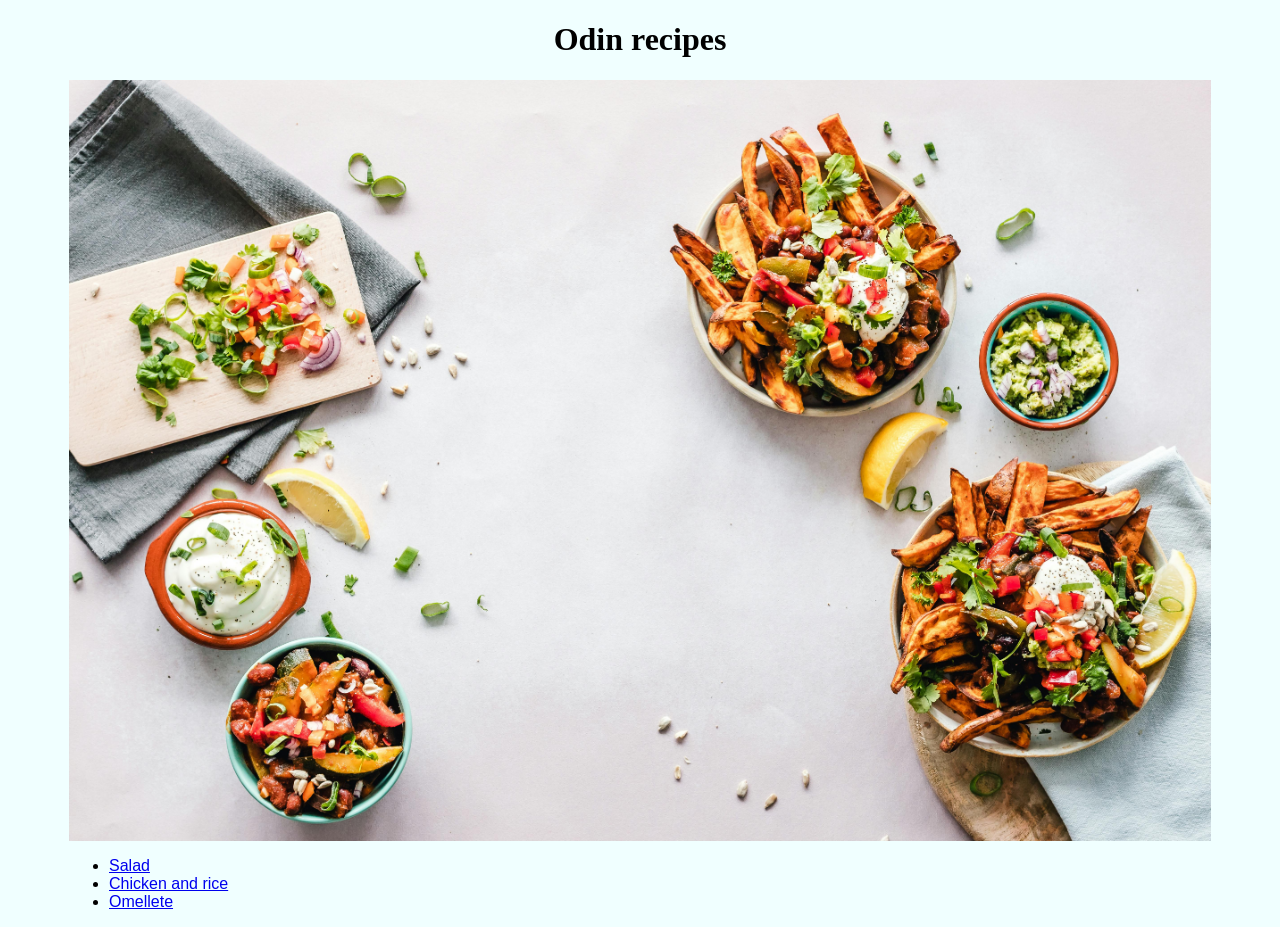
<file: index.html>
<!DOCTYPE html>

<html lang="en">
	<head>
		<meta chartype="utf-8">
		<title>Odin recipes</title>
		<link rel="stylesheet" href="style.css">
	</head>

	<body>
		<h1>Odin recipes</h1>

		<img src="./assets/recipes.jpg" 
			 alt="Table showing bowls with aliments" 
			 width="720", height="auto">

		<ul>
			<li>
				<a href="./recipes/salad.html">Salad</a></li>
			<li>
				<a href="./recipes/chicken-and-rice.html">
					Chicken and rice</a></li>
			<li>
				<a href="./recipes/omellete.html">Omellete</a></li>
		</ul>
	</body>
</html>
</file>
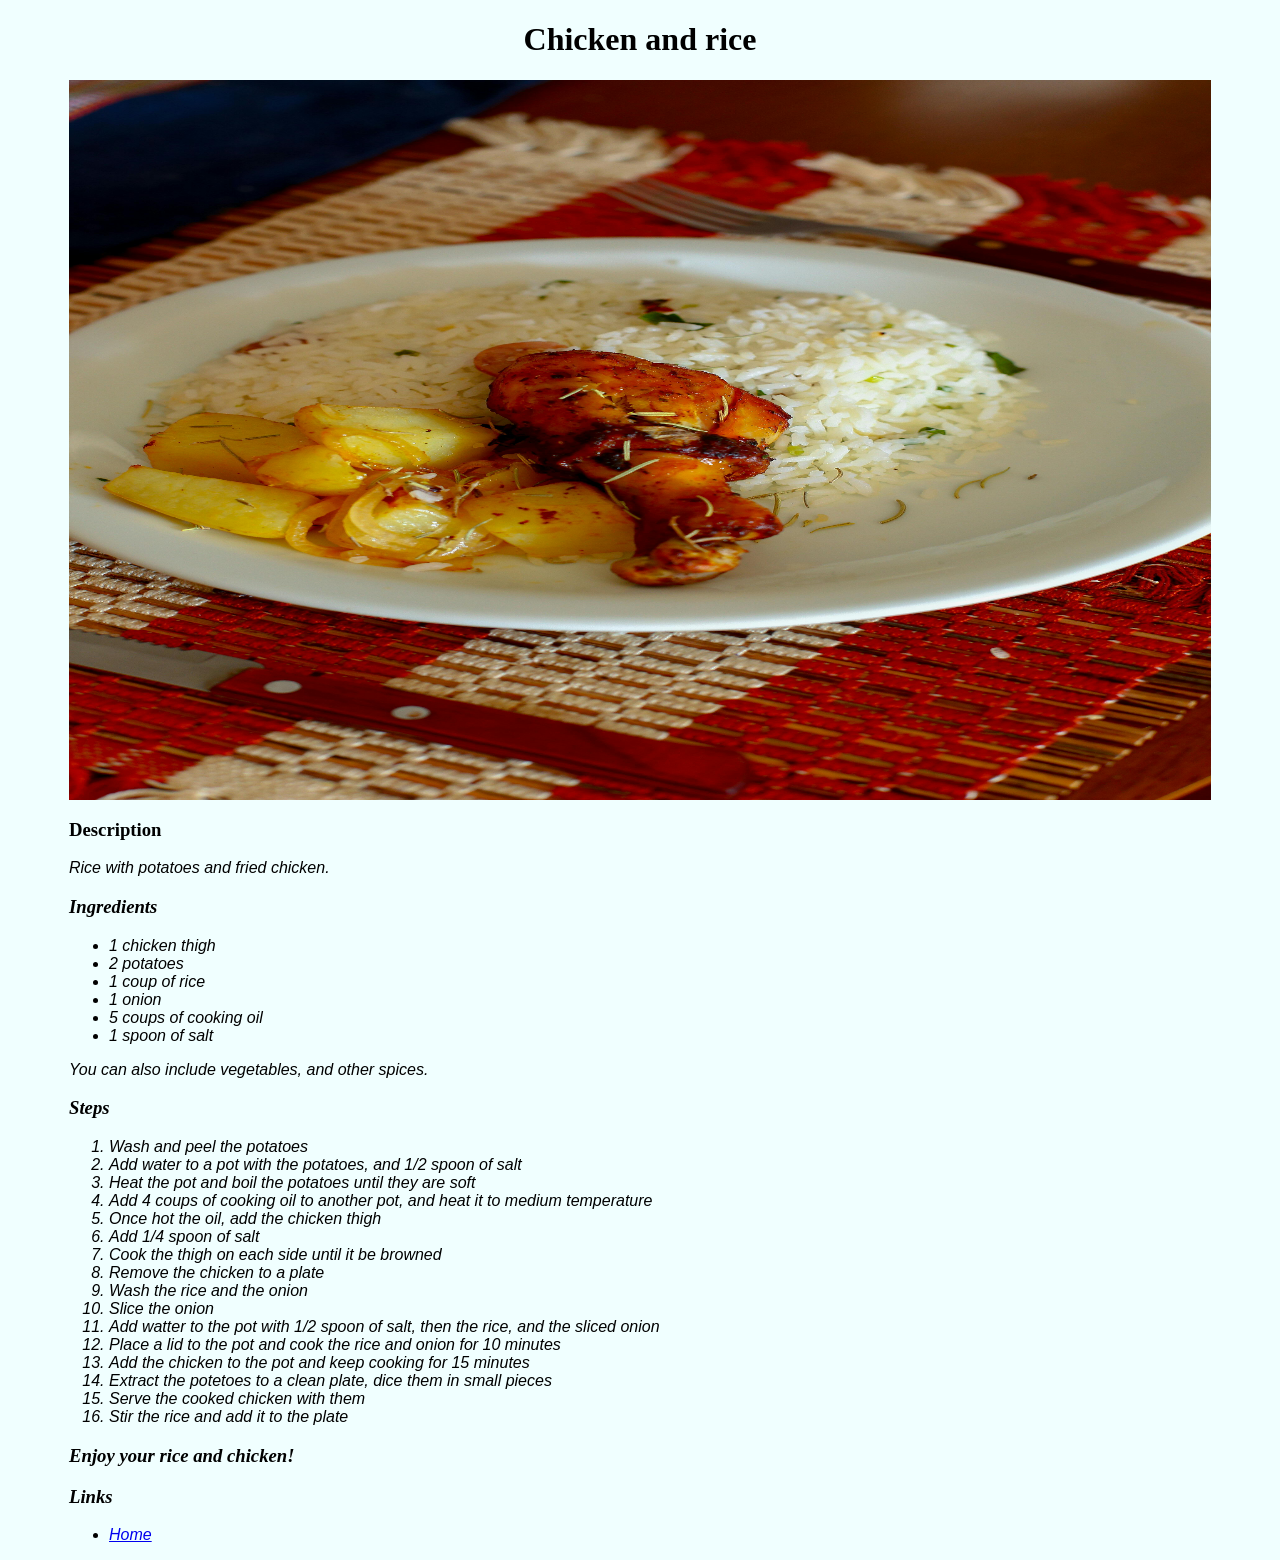
<file: recipes/chicken-and-rice.html>
<!DOCTYPE html>

<html lang="en">
	<head>
		<meta charset="utf-8">
		<title>Chicken and rice</title>
		<link rel="stylesheet" href="../style.css">
	</head>

	<body>
		<h1>Chicken and rice</h1>
		<img src="../assets/chicken-and-rice.jpg" 
			alt="Bowl with rice, potatoes and fried chicken"
			width="480" height="720">

		<h3>Description</h3>
		<p><em>Rice with potatoes and fried chicken.<em></p>

		<h3>Ingredients</h3>
		<ul>
			<li>1 chicken thigh</li>
			<li>2 potatoes</li>
			<li>1 coup of rice</li>
			<li>1 onion</li>
			<li>5 coups of cooking oil</li>
			<li>1 spoon of salt</li>
		</ul>

		<p><em>You can also include vegetables, and other spices.</em></p>

		<h3>Steps</h3>
		<ol>
			<li>Wash and peel the potatoes</li>
			<li>Add water to a pot with the potatoes, and 1/2 spoon 
				of salt</li>
			<li>Heat the pot and boil the potatoes until they are soft</li>
			<li>Add 4 coups of cooking oil to another pot, and heat it to 
				medium temperature</li>	
			<li>Once hot the oil, add the chicken thigh</li>
			<li>Add 1/4 spoon of salt</li>
			<li>Cook the thigh on each side until it be browned</li>
			<li>Remove the chicken to a plate</li>
			<li>Wash the rice and the onion</li>
			<li>Slice the onion</li>
			<li>Add watter to the pot with 1/2 spoon of salt, then the 
				rice, and  the sliced onion</li>
			<li>Place a lid to the pot and cook the rice and onion 
				for 10 minutes</li>
			<li>Add the chicken to the pot and keep cooking for 
				15 minutes</li>
			<li>Extract the potetoes to a clean plate, dice them in small
				pieces</li>
			<li>Serve the cooked chicken with them</li>
			<li>Stir the rice and add it to the plate</li>
		</ol>

		<h3><strong>Enjoy your rice and chicken!</strong></h2>

		<h3>Links</h3>
		<ul>
			<li>
				<a href="../index.html">Home</a>
			</li>
		</ul>
	</body>
</html>
</file>
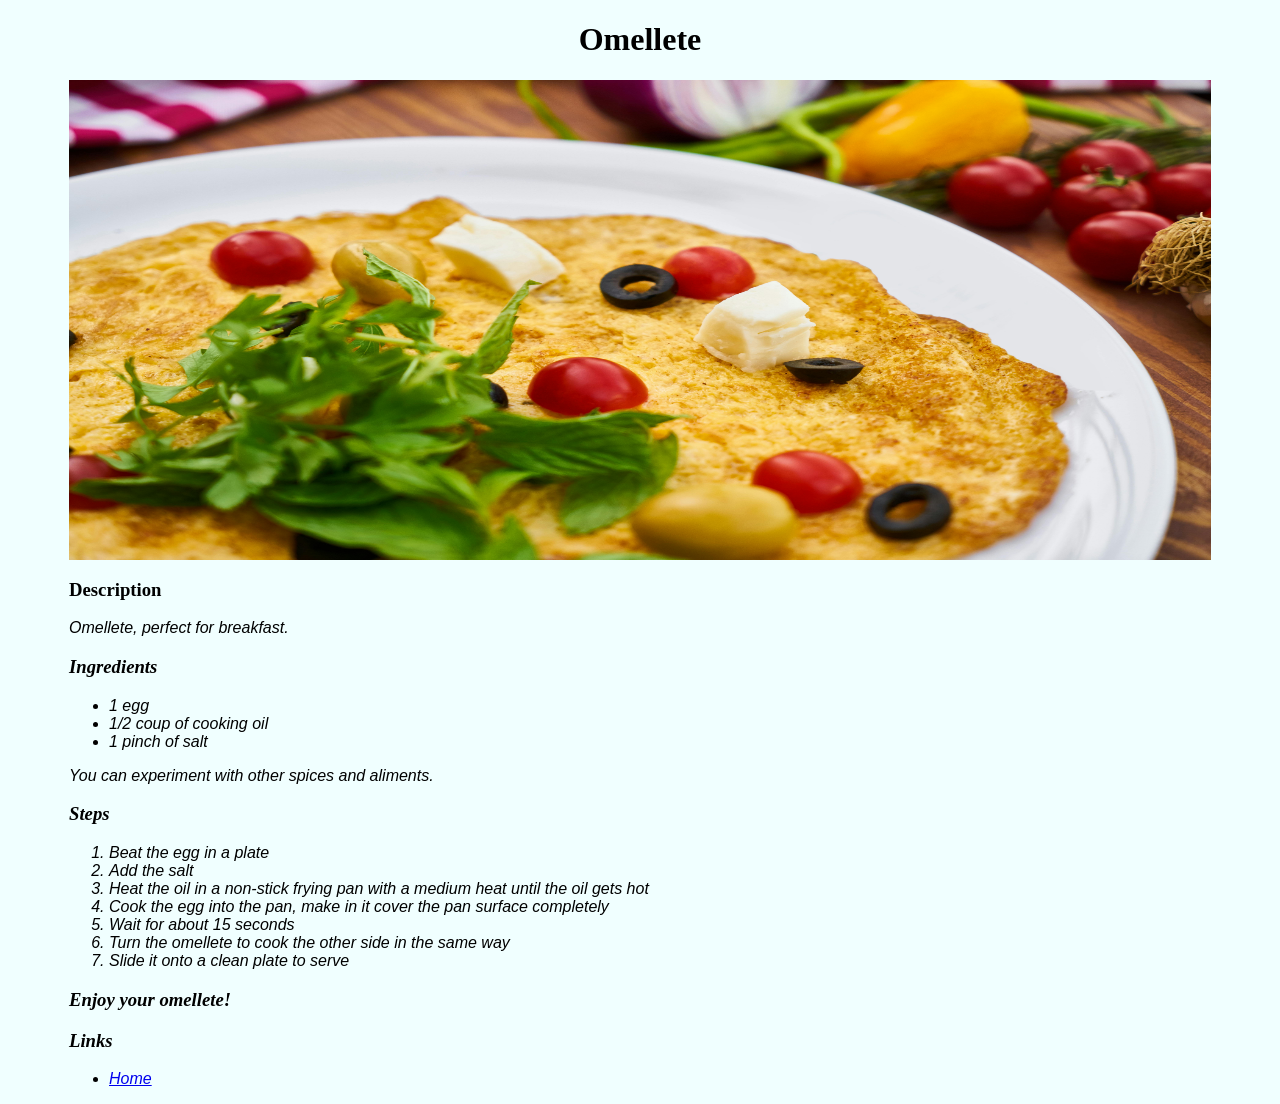
<file: recipes/omellete.html>
<!DOCTYPE html>

<html lang="en">
	<head>
		<meta charset="utf-8">
		<title>Omellete</title>
		<link rel="stylesheet" href="../style.css">
	</head>

	<body>
		<h1>Omellete</h1>
		<img src="../assets/omellete.jpg" alt="Omellete"
			width="720" height="480">

		<h3>Description</h3>
		<p><em>Omellete, perfect for breakfast.<em></p>

		<h3>Ingredients</h3>
		<ul>
			<li>1 egg</li>
			<li>1/2 coup of cooking oil</li>
			<li>1 pinch of salt</li>
		</ul>

		<p><em>You can experiment with other spices and aliments.</em></p>

		<h3>Steps</h3>
		<ol>
			<li>Beat the egg in a plate</li>
			<li>Add the salt</li>	
			<li>Heat the oil in a non-stick frying pan with a medium heat
				until the oil gets hot</li>
			<li>Cook the egg into the pan, make in it cover the pan
				surface completely</li>
			<li>Wait for about 15 seconds</li>
			<li>Turn the omellete to cook the other side in the same way</li>
			<li>Slide it onto a clean plate to serve</li>
		</ol>

		<h3><strong>Enjoy your omellete!</strong></h2>

		<h3>Links</h3>
		<ul>
			<li><a href="../index.html">Home</a></li>
		</ul>
	</body>
</html>
</file>
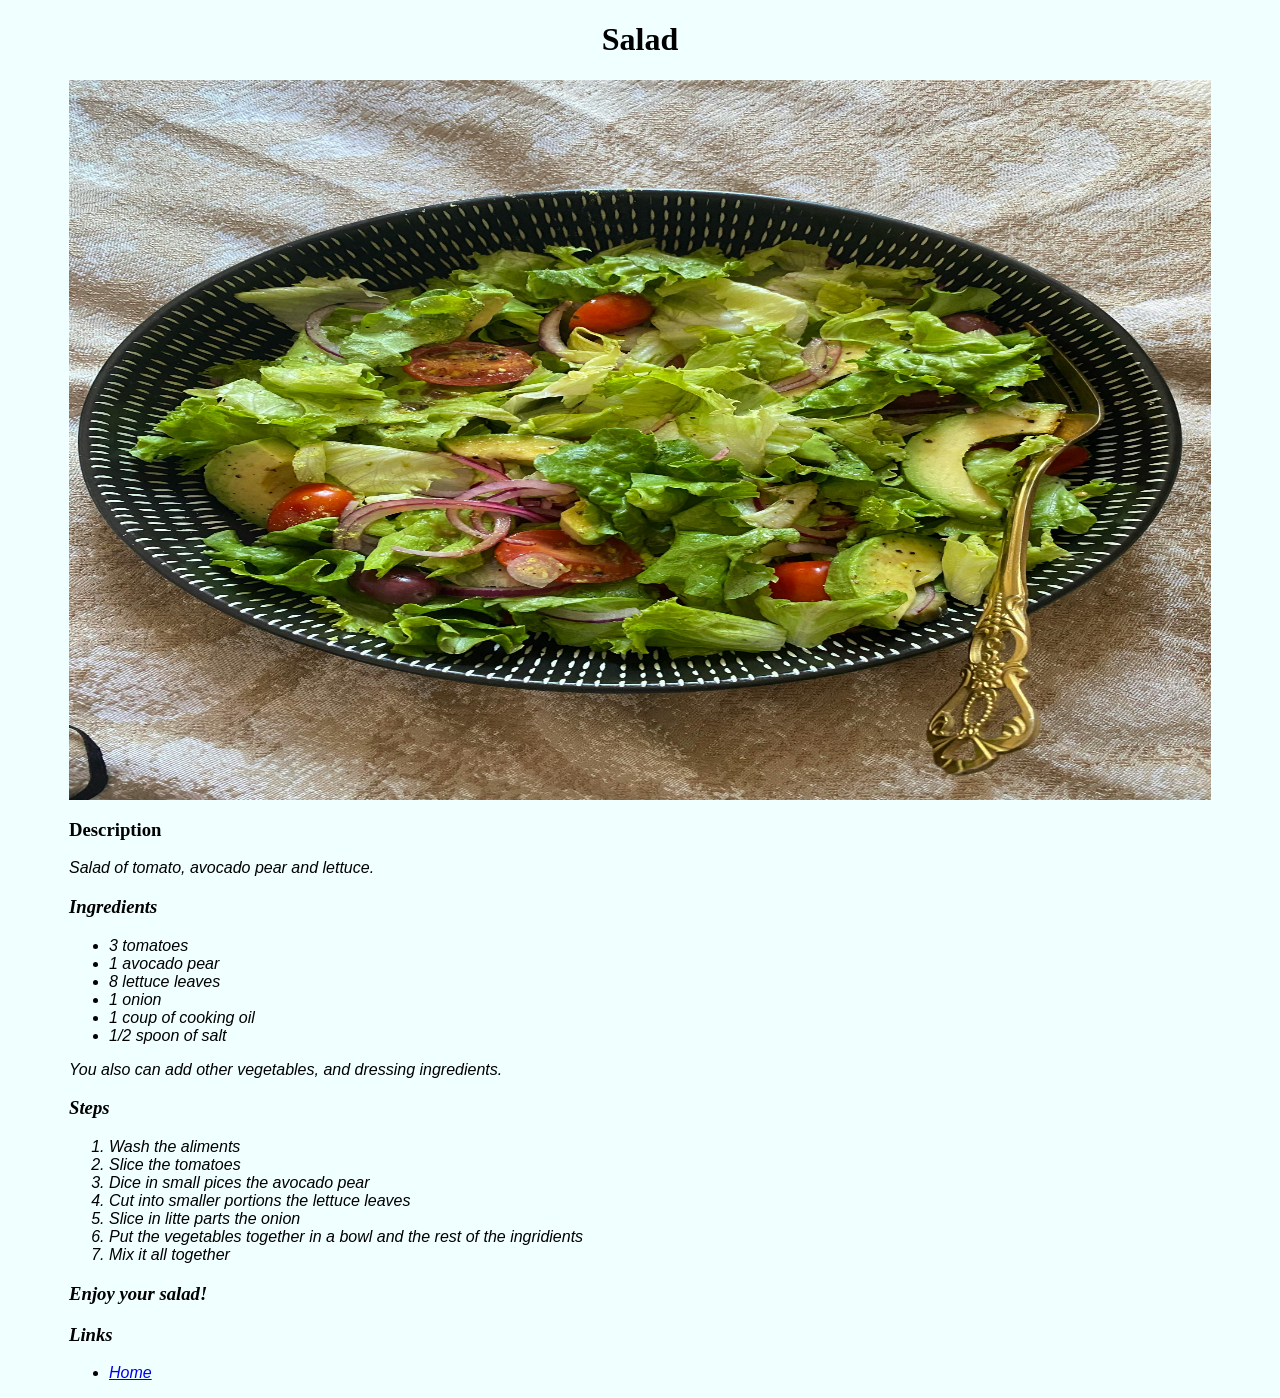
<file: recipes/salad.html>
<!DOCTYPE html>

<html lang="en">
	<head>
		<meta chartype="utf-8">
		<title>Salad</title>
		<link rel="stylesheet" href="../style.css">
	</head>

	<body>
		<h1>Salad</h1>
		
		<img src="../assets/salad.jpg" 
			alt="A bowl with salad" width="480" height="720">

		<h3>Description</h3>
		<p><em>Salad of tomato, avocado pear and lettuce.<em></p>

		<h3>Ingredients</h3>
		<ul>
			<li>3 tomatoes</li>
			<li>1 avocado pear</li>
			<li>8 lettuce leaves</li>
			<li>1 onion</li>
			<li>1 coup of cooking oil</li>
			<li>1/2 spoon of salt</li>
		</ul>

		<p><em>You also can add other vegetables, and dressing 
			ingredients.</em></p>

		<h3>Steps</h3>
		<ol>
			<li>Wash the aliments</li>
			<li>Slice the tomatoes</li>	
			<li>Dice in small pices the avocado pear</li>
			<li>Cut into smaller portions the lettuce leaves</li>
			<li>Slice in litte parts the onion</li>
			<li>Put the vegetables together in a bowl and the rest of the 
				ingridients</li>
			<li>Mix it all together</li>
		</ol>

		<h3><strong>Enjoy your salad!</strong></h2>

		<h3>Links</h3>
		<ul>
			<li>
				<a href="../index.html">Home</a>
			</li>
		</ul>

	</body>
</html>
</file>
<file: style.css>
body {
	font-family: Alice, Roboto, sans-serif;
	box-sizing: border-box;
	border: 5px;
	margin: 5px;
	padding: 0 5%;
	background: azure;
}

h1 {
	text-align: center;
}

img {
	display: block;
	margin: auto;
	width: 100%;
}

h1,
h3 {
	font-family: "Times New Roman", serif;
}
</file>
